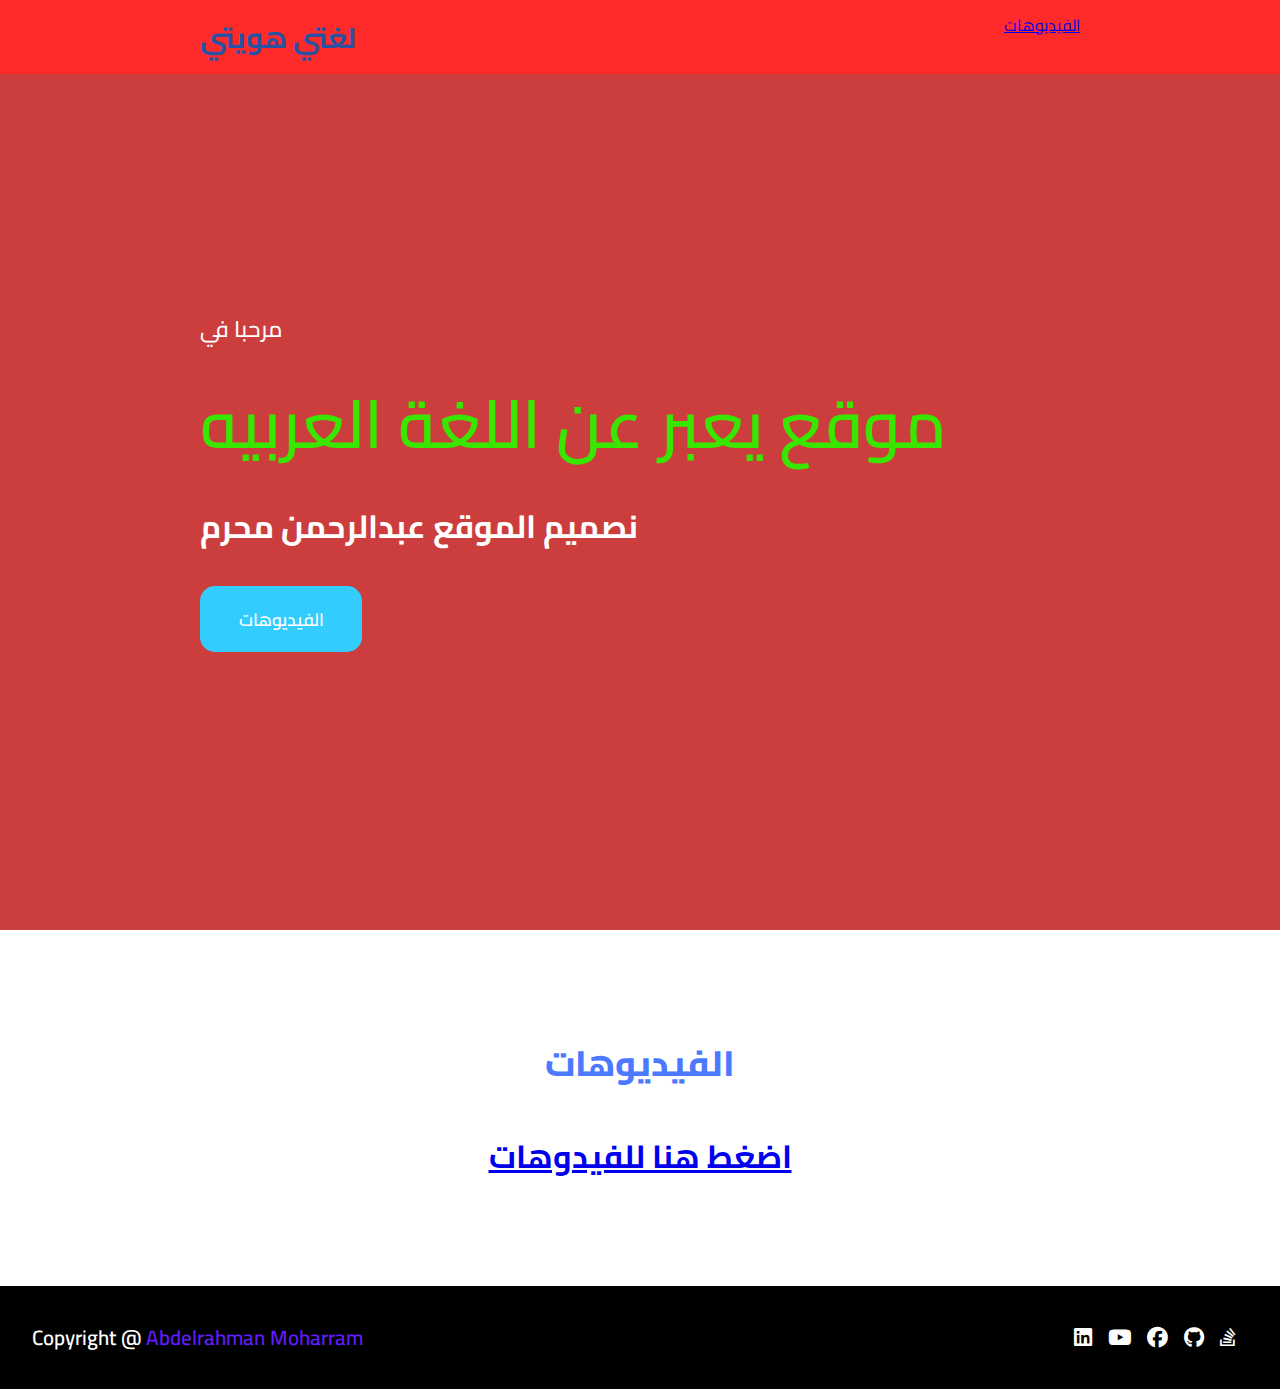
<file: index.html>
<!DOCTYPE html>
<html lang="en">
<head>
    <meta charset="UTF-8">
    <meta name="viewport" content="width=device-width, initial-scale=1.0">
    <link rel="stylesheet" href="https://cdnjs.cloudflare.com/ajax/libs/font-awesome/6.3.0/css/all.min.css">
    <link rel="icon" href="لوجو.ico" type="image/ico">
    <link rel="stylesheet" href="style.css">
    <title>لغتي هويتي</title>
</head>
<body>
    <header>
        <a href="#لغه" class="logo">لغتي هويتي</a>
        <a href="index1.html" target="_blank">الفيديوهات</a>
        </nav>
       </header>
          
</nav> <br>
<section class="main" id="Abdo">
  <div>
  <h2>مرحبا في<br><span>موقع يعبر عن اللغة العربيه</span></h2>
  <h3>نصميم الموقع عبدالرحمن محرم</h3>
  <a href="index1.html" class="main-btn" id="aboutme" target="_blank">الفيديوهات</a>
  </div>
 </div>
</section>
    

  <section class="aboutMe" id="AboutMe">
     <h2 class="title">الفيديوهات</h2>
     <div class="Aboutme1">
     <div class="Aboutme content">
                   <h1><a href="index1.html" target="_blank">اضغط هنا للفيدوهات</a></h1>   
    </video>
</div>
     </div>
  </section>
  <footer class="footer">
    <p class="footer-title">Copyright @ <span>Abdelrahman Moharram</span></p>
    <div class="s-icons">
     <a href="https://www.linkedin.com/in/abdelrahman-muharram-75079124a/" target="_blank"><i class="fa-brands fa-linkedin"></i></a>
     <a href="https://www.youtube.com/channel/UCHeb7hpQt1kt1FmSWcOS-_A" target="_blank"><i class="fa-brands fa-youtube"></i></a>
     <a href="https://www.facebook.com/profile.php?id=100070033038766" target="_blank"><i class="fa-brands fa-facebook"></i></a>
     <a href="https://github.com/AbdelrahmanM1" target="_blank"><i class="fa-brands fa-github"></i></a>
     <a href="https://stackoverflow.com/users/21502326/abdelrahman-moharram" target="_blank"><i class="fa-brands fa-stack-overflow"></i></a>
     </div>
 </footer>
</body>
</html>
</file>
<file: style.css>
@import url('https://fonts.googleapis.com/css2?family=Cairo:wght@200;300;400;500;600;700;800;900;1000&display=swap');
* {
    font-family: 'Cairo', sans-serif;
    margin: 0;
    padding: 0;
    box-sizing: border-box;
    scroll-behavior:smooth;

}
header {
    background-color: #ff2b2b;
    width: 100%;
    position: fixed;
    z-index: 999;
    display: flex;
    justify-content: space-between;
    padding: 10px 200px;
}
.logo {
    text-decoration: none;
    color: #2952a3;
    text-transform: uppercase;
    font-weight: 700;
    font-size: 1.8em;
}

.navigition  a{
    text-decoration: none;
    color: #2952a3;
    font-size: 1.5em;
    font-weight: 500;
    padding-left: 30px;
}
.navigition a:hover {
    color: #601cfc;


}
section {
    padding: 100px 200px;
    
}
.main {
    width: 100%;
    min-height: 100vh;
    display: flex;
    align-items: center;
    background-color: rgb(204, 62, 62);
    background-size: cover;
    background-position: center;
}
.main h2{
 color: #ffffff;
 align-items: center;
 font-size: 1.4em;
 font-weight: 500;
}
.main h2 span{
  display: inline-block;
  align-items: center;
  margin-top: 10px;
  color: #39e600;
  font-size: 3em;
  font-weight: 600;
}
.main h3{
  color: #ffffff;
  align-items: center;
  font-size: 2em;
  font-weight: 700;
  letter-spacing: 1px;
  margin-top: 10px;
  margin-bottom: 30px;
}
.main-btn {
    color: #fff;
    background-color: #33ccff;
    text-decoration: none;
    font-size: 1.1em;
    font-weight: 600;
    display: inline-block;
    padding: 0.9375em 2.1875em;
    letter-spacing: 1px;
    border-radius: 15px;
    margin-bottom: 40;
    transition: 0.9 ease;
}
.main-btn:hover {
  background-color: #0086b3;
  transform: scale(1.1);
}

.s-icons a{
    color: #fff;
    font-size: 1.7em;
    padding-right: 30px;
}

.title {
    display: flex;
    justify-content: center;
    color: #4d79ff;
    font-size: 2.2em;
    font-weight: 800;
    margin-bottom: 30px;
}
.Aboutme1 {
   display: flex;
   justify-content: center;
   flex-direction: row;
   flex-wrap: wrap;
}
.Games {
    background-color: rgb(0, 0, 0);
    
}
.Games1 {
    display: flex;
    justify-content: center;
    color: #4d79ff;
    font-size: 2.2em;
    font-weight: 800;
    margin-bottom: 30px;
}
.Games1 p{
    justify-content: center;
    color: #fff;
}
.card {
    background-color: #fff;
    width: 21.25em;
    box-shadow: 0 5px 25px rgb(1 1 1 / 15%);
    border-radius: 10px;
    padding: 25px;
    margin: 15px;

}
.Gmail {
    font-size: 1.6em;
}
.footer {
    background-color: black;
    color: #fff;
    padding: 2em;
    display: flex;
    justify-content: space-between;
}

.Games-title {
    color: #33ccff;
}
.footer-title {
  font-size: 1.3em;
  font-weight: 600;
}

.footer-title span{
  color: #601cfc;
}

.footer .s-icons a{
   font-size: 1.3em;
   padding: 0 12px 0 0;
}

@media (max-width:1023px){
    header{
        padding: 12px;

    }
    .navigition {
        padding-left: 9px;
    }
    .title {
        font-size: 1.8em;
    }
    section {
        padding: 80px 20px ;
    }
    .main-content h3{
        font-size: 1.6em;
    }
    .main-content h2{
        font-size: 1em;
    }
    .content {
        flex-direction: column;
        align-items: center;

    }

}
@media (max-width:641px){
    body{
        font-size: 11px;
    }
    .main-content h2{
        font-size: 0.8em;
    }
    .main-content h3{
        font-size: 1.4em;
    }

}
@media (max-width:300px){
    body{
        font-size: 10px;
    }

} 
@media (max-width:400){
    body {
        font-size: 12px;
    }
    
    header{
        padding: 10px;

    }
        
    
}
@media (max-width:200){
    body {
        font-size: 10px;
    }
    header {
        padding: 9px;
    }
}
</file>
